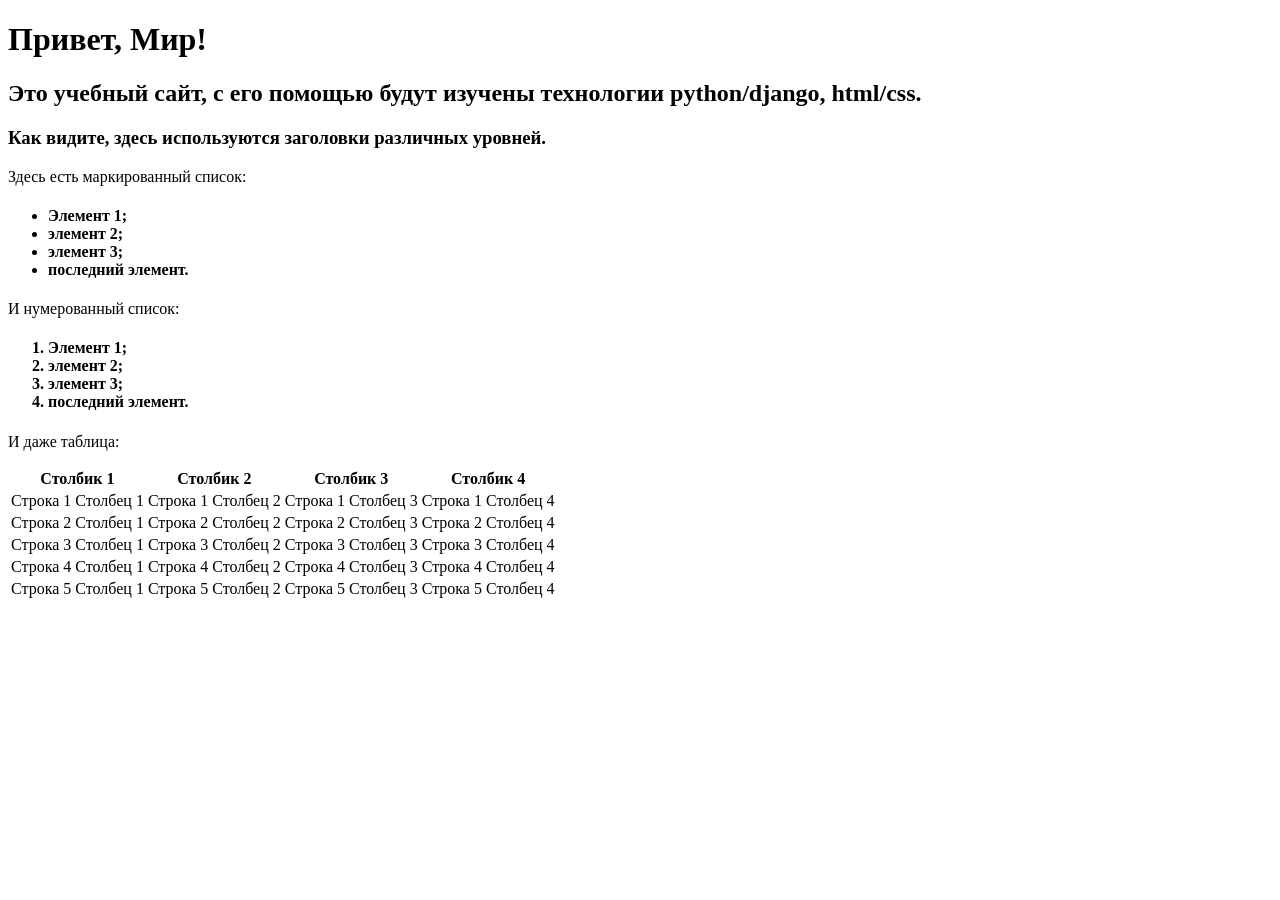
<file: lab4/helloworld/flatpages/templates/index.html>
<!DOCTYPE html>
<html>
    <head>
        <title>Привет, Мир!</title>
    </head>
    <body>
        <h1>Привет, Мир!</h1>
        <h2>Это учебный сайт, с его помощью будут изучены технологии 
            python/django, html/css.</h2>
        <h3>Как видите, здесь используются заголовки различных 
            уровней.</h3>
        <p>Здесь есть маркированный список:</p>
        <h4>
		<ul>
            <li>Элемент 1;</li>
            <li>элемент 2;</li>
            <li>элемент 3;</li>
            <li>последний элемент.</li>
        </ul>
		</h4>
        <p>И нумерованный список:</p>
        <h4>
		<ol>
            <li>Элемент 1;</li>
            <li>элемент 2;</li>
            <li>элемент 3;</li>
            <li>последний элемент.</li>
        </ol>
		</h4>
        <p>И даже таблица:</p>
        <table border = "0">
            <thead>
                <tr>
                    <th>Столбик 1</th>
                    <th>Столбик 2</th>
                    <th>Столбик 3</th>
                    <th>Столбик 4</th>
                </tr>
            </thead>
            <tr>
                <td>Строка 1 Столбец 1</td>
                <td>Строка 1 Столбец 2</td>
                <td>Строка 1 Столбец 3</td>
                <td>Строка 1 Столбец 4</td>
            </tr>
            <tr>
                <td>Строка 2 Столбец 1</td>
                <td>Строка 2 Столбец 2</td>
                <td>Строка 2 Столбец 3</td>
                <td>Строка 2 Столбец 4</td>
            </tr>
            <tr>
                <td>Строка 3 Столбец 1</td>
                <td>Строка 3 Столбец 2</td>
                <td>Строка 3 Столбец 3</td>
                <td>Строка 3 Столбец 4</td>
            </tr>
			            <tr>
                <td>Строка 4 Столбец 1</td>
                <td>Строка 4 Столбец 2</td>
                <td>Строка 4 Столбец 3</td>
                <td>Строка 4 Столбец 4</td>
            </tr>
            <tr>
                <td>Строка 5 Столбец 1</td>
                <td>Строка 5 Столбец 2</td>
                <td>Строка 5 Столбец 3</td>
                <td>Строка 5 Столбец 4</td>
            </tr>
        </table>
    </body>
</html>
</file>
